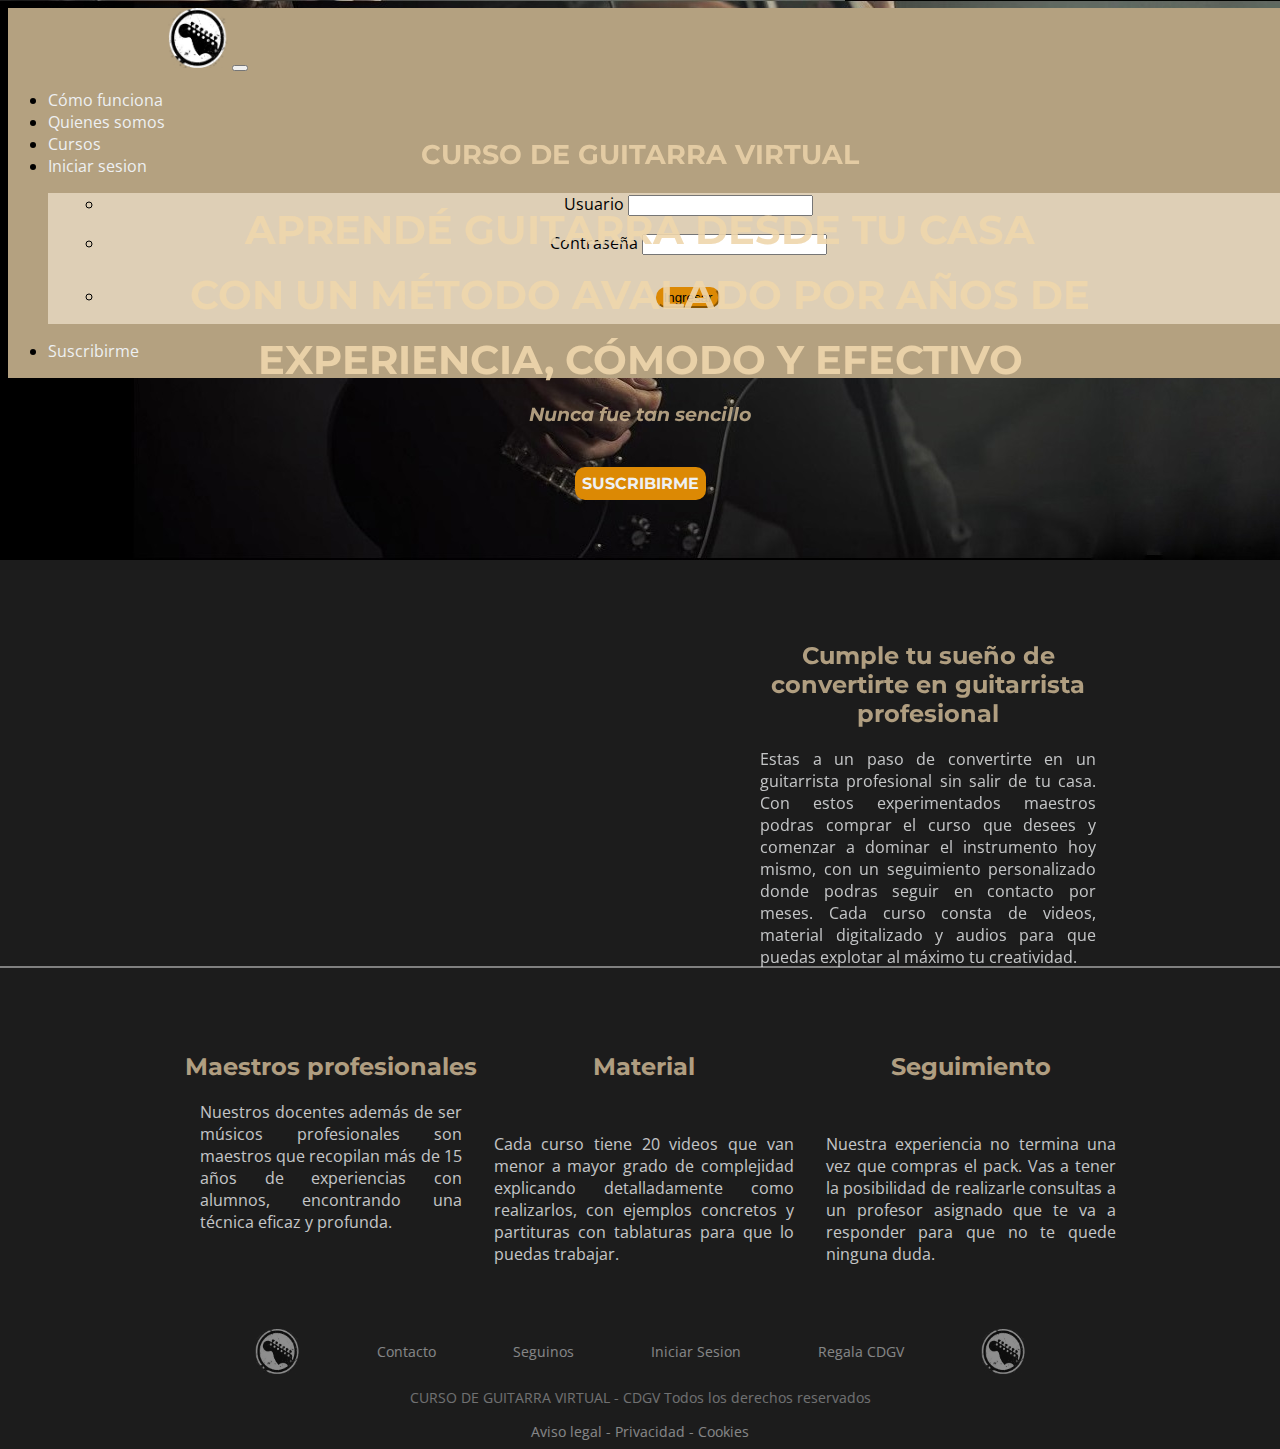
<file: index.html>
<!DOCTYPE html>
<html lang="en">
<head>
    <meta charset="UTF-8">
    <meta name="viewport" content="width=device-width, initial-scale=1.0">
    <meta name="description" content="Cursos de guitarra virtual. Transformate en un guitarrista profesional sin moverte de tu casa por un método avalado por profesores con años de experiencia.">
    <meta name="keywords" content="guitarra, aprende, virtual, musica, cursos, tutoriales, profesor">
    <title>Curso de guitarra virtual</title>
    <link rel="preconnect" href="https://fonts.googleapis.com">
    <link rel="preconnect" href="https://fonts.gstatic.com" crossorigin>
    <link href="https://fonts.googleapis.com/css2?family=Open+Sans:wght@500;600&display=swap" rel="stylesheet">
    <link rel="preconnect" href="https://fonts.googleapis.com">
    <link rel="preconnect" href="https://fonts.gstatic.com" crossorigin>
    <link href="https://fonts.googleapis.com/css2?family=Inter:wght@900&family=Montserrat:wght@900&family=Open+Sans:wght@500;600&display=swap" rel="stylesheet">
    
    <!-- BOOTSTRAP -->
    <link href="https://cdn.jsdelivr.net/npm/bootstrap@5.3.1/dist/css/bootstrap.min.css" rel="stylesheet" integrity="sha384-4bw+/aepP/YC94hEpVNVgiZdgIC5+VKNBQNGCHeKRQN+PtmoHDEXuppvnDJzQIu9" crossorigin="anonymous">

    <!-- CSS -->
    <link rel="stylesheet" href="./css/styles.css">
    <link rel="icon" href="./img/logoico.ico">
</head>
<body class="bodyMain">
    <header>
        <nav class="navbar navbar-expand-lg nav z-3">
            <div class="container-fluid div_nav">
              <a class="navbar-brand" href="./index.html"><img class="logo" src="./img/logo al reves.png" alt="Logo Cursos de guitarra virtual"></a>
              <button class="navbar-toggler" type="button" data-bs-toggle="collapse" data-bs-target="#navbarSupportedContent" aria-controls="navbarSupportedContent" aria-expanded="false" aria-label="Toggle navigation">
                <span class="navbar-toggler-icon"></span>
              </button>
              <div class="collapse navbar-collapse" id="navbarSupportedContent">
                <ul class="navbar-nav me-auto mb-2 mb-lg-0">
                  <li class="nav-item">
                    <a class="nav-link active" aria-current="page" href="./pages/comoFunciona.html">Cómo funciona</a>
                  </li>
                  <li class="nav-item">
                    <a class="nav-link" href="./pages/quienesSomos.html">Quienes somos</a>
                  </li>
                  <li class="nav-item">
                    <a class="nav-link nav_cursos" href="./pages/cursos.html">Cursos</a>
                  </li>
                  <li class="nav-item dropdown">
                    <a class="nav-link dropdown-toggle nav_iniciarsesion" href="#" role="button" data-bs-toggle="dropdown" aria-expanded="false">
                      Iniciar sesion
                    </a>
                    <ul class="dropdown-menu nav_ul_dropdown-menu">
                      <li><form>
                        <label for="user" class="label_nav">Usuario</label>
                        <input type="user">
                      </form>
                        </li>
                      <li><form>
                        <label for="password" class="label_nav">Contraseña</label>
                        <input type="password">
                      </form></li>
                      <li><button type="submit" class="btn btn-primary suscribirme2">Ingresar</button></li>
                    </ul>
                  </li>
                  <li class="nav-item">
                    <a class="nav-link active" aria-current="page" href="./pages/suscribirme.html">Suscribirme</a>
                  </li>
                </ul>
              </div>
            </div>
          </nav>
        
    </header>
    <main class="main">
      <div class="container-fluid">
        <div class="container-lg centro">
            <h1 class="h1">CURSO DE GUITARRA VIRTUAL</h1>
            <h2 class="textoMedio">APRENDÉ GUITARRA DESDE TU CASA </h2>
            <h2 class="textoMedio">CON UN MÉTODO AVALADO POR AÑOS DE</h2>
            <h2 class="textoMedio">EXPERIENCIA, CÓMODO Y EFECTIVO</h2>
            <h3 class="subtitulo">Nunca fue tan sencillo</h3>
                <div class="suscribirme2">
                    <a class="suscribirmeLink" href="./pages/suscribirme.html">SUSCRIBIRME</a>
                </div>
        </div>
        <div class="seccion2 row">
            <div class="video1 col-lg-6 col-md-12">
                <iframe width="560" height="315" src="https://www.youtube.com/embed/sQpUv3cFD3I" title="YouTube video player" frameborder="0" allow="accelerometer; autoplay; clipboard-write; encrypted-media; gyroscope; picture-in-picture; web-share" allowfullscreen></iframe>
            </div>
            <div class="col-lg-5 col-md-12">
                <h2 class="titulo">Cumple tu sueño de convertirte en guitarrista profesional</h2>
                <p>Estas a un paso de convertirte en un guitarrista profesional sin salir de tu casa. Con estos experimentados maestros podras comprar el curso que desees y comenzar a dominar el instrumento hoy mismo, con un seguimiento personalizado donde podras seguir en contacto por meses. Cada curso consta de videos, material digitalizado y audios para que puedas explotar al máximo tu creatividad.</p>
            </div>
        </div>
        <div class="textos row">
            <div class=" col-lg-4 col-md-12">
                <h2 class="titulo">Maestros profesionales</h2>
                <p>Nuestros docentes además de ser músicos profesionales son maestros que recopilan más de 15 años de experiencias con alumnos, encontrando una técnica eficaz y profunda.</p>
            </div>
            <div class=" col-lg-4 col-md-12">
                <h2 class="titulo">Material</h2>
                <p class="textos_material_seguimiento">Cada curso tiene 20 videos que van menor a mayor grado de complejidad explicando detalladamente como realizarlos, con ejemplos concretos y partituras con tablaturas para que lo puedas trabajar.</p>
            </div>
            <div class=" col-lg-4 col-md-12">
                <h2 class="titulo">Seguimiento</h2>
                <p class="textos_material_seguimiento">Nuestra experiencia no termina una vez que compras el pack. Vas a tener la posibilidad de realizarle consultas a un profesor asignado que te va a responder para que no te quede ninguna duda.</p>
            </div>
        </div>

       
    </main>
    <footer id="footer">
        <div class="footer1">
            <img src="./img/logo al reves.png" alt="Logo Clases de guitarra" width="45px" height="45px" id="logo"/></a>
            <a href="#">Contacto</a>
            <a href="#">Seguinos</a>
            <a href="#">Iniciar Sesion</a>
            <a href="#">Regala CDGV</a>
            <img src="./img/logo al reves.png" alt="Logo Clases de guitarra" width="45px" height="45px" id="logo" /></a>
        </div>
        <p class="CDGV">CURSO DE GUITARRA VIRTUAL  - CDGV Todos los derechos reservados</p>
        <div>
            <a href="#">Aviso legal - </a>
            <a href="#">Privacidad - </a>
            <a href="#">Cookies</a>
        </div>

    </footer>
  </div>
    <script src="https://cdn.jsdelivr.net/npm/bootstrap@5.3.1/dist/js/bootstrap.bundle.min.js" integrity="sha384-HwwvtgBNo3bZJJLYd8oVXjrBZt8cqVSpeBNS5n7C8IVInixGAoxmnlMuBnhbgrkm" crossorigin="anonymous"></script>
</body>
</html>
</file>
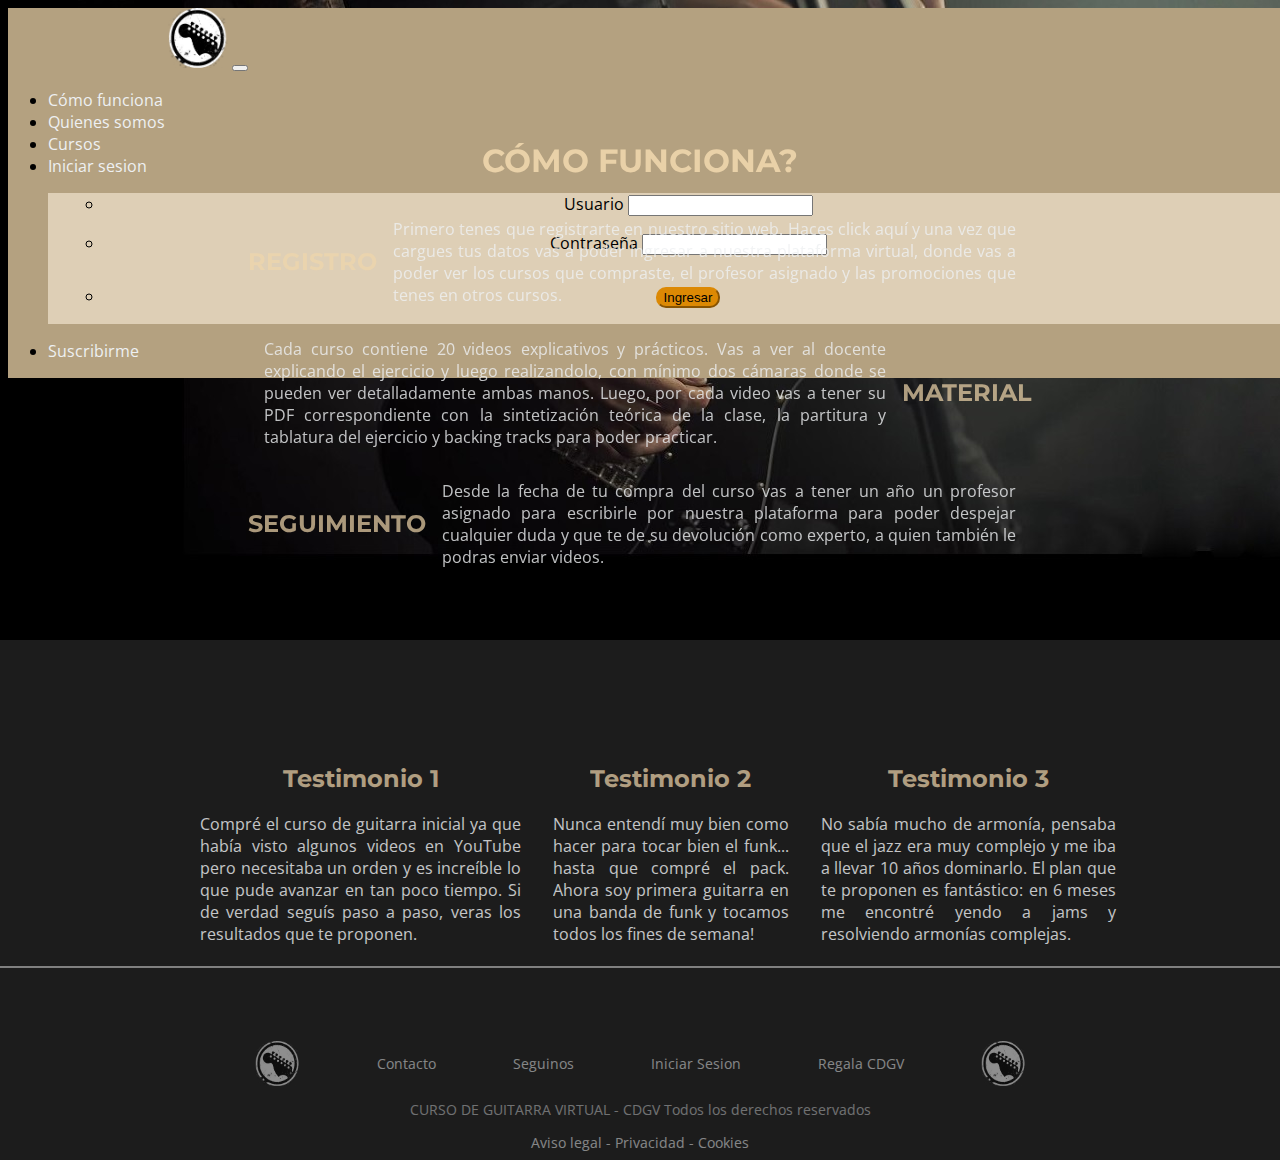
<file: pages/comoFunciona.html>
<!DOCTYPE html>
<html lang="en">
<head>
    <meta charset="UTF-8">
    <meta name="viewport" content="width=device-width, initial-scale=1.0">
    <meta name="description" content="Nuestros cursos de guitarra virtual son muy sencillos: primero te registras, luego obtiene todo el material que consta de videos, audios y PDFs y luego disfruta de un seguimiento personalizado.">
    <meta name="keywords" content="guitarra, aprende, virtual, musica, cursos, tutoriales, profesor, registro, material, seguimiento, testimonios">
    <title>Como funciona - CDGV</title>
    <link rel="preconnect" href="https://fonts.googleapis.com">
    <link rel="preconnect" href="https://fonts.gstatic.com" crossorigin>
    <link href="https://fonts.googleapis.com/css2?family=Open+Sans:wght@500;600&display=swap" rel="stylesheet">
    <link rel="preconnect" href="https://fonts.googleapis.com">
    <link rel="preconnect" href="https://fonts.gstatic.com" crossorigin>
    <link href="https://fonts.googleapis.com/css2?family=Inter:wght@900&family=Montserrat:wght@900&family=Open+Sans:wght@500;600&display=swap" rel="stylesheet">
    
    <!-- AOS -->
    <link href="https://unpkg.com/aos@2.3.1/dist/aos.css" rel="stylesheet">
    <!-- BOOTSTRAP -->
    <link href="https://cdn.jsdelivr.net/npm/bootstrap@5.3.1/dist/css/bootstrap.min.css" rel="stylesheet" integrity="sha384-4bw+/aepP/YC94hEpVNVgiZdgIC5+VKNBQNGCHeKRQN+PtmoHDEXuppvnDJzQIu9" crossorigin="anonymous">
    <!-- CSS -->
    <link rel="stylesheet" href="../css/styles.css">
    <link rel="icon" href="../img/logoico.ico">
</head>
<body class="bodyComoFunciona">
    <header>
        <nav class="navbar navbar-expand-lg nav nav z-3">
            <div class="container-fluid div_nav">
              <a class="navbar-brand" href="../index.html"><img class="logo" src="../img/logo al reves.png" alt="Logo Cursos de guitarra virtual"></a>
              <button class="navbar-toggler" type="button" data-bs-toggle="collapse" data-bs-target="#navbarSupportedContent" aria-controls="navbarSupportedContent" aria-expanded="false" aria-label="Toggle navigation">
                <span class="navbar-toggler-icon"></span>
              </button>
              <div class="collapse navbar-collapse" id="navbarSupportedContent">
                <ul class="navbar-nav me-auto mb-2 mb-lg-0">
                  <li class="nav-item">
                    <a class="nav-link active" aria-current="page" href="./comoFunciona.html">Cómo funciona</a>
                  </li>
                  <li class="nav-item">
                    <a class="nav-link" href="./quienesSomos.html">Quienes somos</a>
                  </li>
                  <li class="nav-item">
                    <a class="nav-link nav_cursos" href="./cursos.html">Cursos</a>
                  </li>
                  <li class="nav-item dropdown">
                    <a class="nav-link dropdown-toggle nav_iniciarsesion" href="#" role="button" data-bs-toggle="dropdown" aria-expanded="false">
                      Iniciar sesion
                    </a>
                    <ul class="dropdown-menu nav_ul_dropdown-menu">
                      <li><form>
                        <label for="user" class="label_nav">Usuario</label>
                        <input type="user">
                      </form>
                        </li>
                      <li><form>
                        <label for="password" class="label_nav">Contraseña</label>
                        <input type="password">
                      </form></li>
                      <li><button type="submit" class="btn btn-primary suscribirme2">Ingresar</button></li>
                    </ul>
                  </li>
                  <li class="nav-item">
                    <a class="nav-link active" aria-current="page" href="./suscribirme.html">Suscribirme</a>
                  </li>
                </ul>
              </div>
            </div>
          </nav>
        
    </header>
    <main class="mainPages">

        <h1 class="tituloHtml">CÓMO FUNCIONA?</h1>

        <div class="registro row">
            <div data-aos="fade-right" 
            data-aos-duration="1000"
            class="titulosComoFunciona col-lg-3 col-md-12">
                <h2 class="titulo">REGISTRO</h2>
            </div>
            <div class="col-lg-9 col-md-12">
                <p>Primero tenes que registrarte en nuestro sitio web. Haces <a href="./suscribirme.html"></a>click aquí</a> y una vez que cargues tus datos vas a poder ingresar a nuestra plataforma virtual, donde vas a poder ver los cursos que compraste, el profesor asignado y las promociones que tenes en otros cursos.</p>
            </div>
        </div>

        <div class="material row material_desktop">
            <div class="col-lg-9 col-md-12">
                <p>Cada curso contiene 20 videos explicativos y prácticos. Vas a ver al docente explicando el ejercicio y luego realizandolo, con mínimo dos cámaras donde se pueden ver detalladamente ambas manos. Luego, por cada video vas a tener su PDF correspondiente con la sintetización teórica de la clase, la partitura y tablatura del ejercicio y backing tracks para poder practicar.</p>
            </div>
            <div data-aos="fade-left" 
            data-aos-delay="500"
            data-aos-duration="1000"
            class="titulosComoFunciona col-lg-3 col-md-12">
                <h2 class="titulo">MATERIAL</h2>
            </div>
        </div>

        <div class="material row material_mobile">
            <div class="titulosComoFunciona col-lg-3 col-md-12">
                <h2 class="titulo">MATERIAL</h2>
            </div>
            <div class="col-lg-9 col-md-12">
                <p>Cada curso contiene 20 videos explicativos y prácticos. Vas a ver al docente explicando el ejercicio y luego realizandolo, con mínimo dos cámaras donde se pueden ver detalladamente ambas manos. Luego, por cada video vas a tener su PDF correspondiente con la sintetización teórica de la clase, la partitura y tablatura del ejercicio y backing tracks para poder practicar.</p>
            </div>
        </div>

        <div class="seguimiento row">
            <div data-aos="fade-right" 
            data-aos-delay="1000"
            data-aos-duration="1000"
            class="titulosComoFunciona col-lg-3 col-md-12">
                <h2 class="titulo">SEGUIMIENTO</h2>
            </div>
            <div class="col-lg-9 col-md-12">
                <p>Desde la fecha de tu compra del curso vas a tener un año un profesor asignado para escribirle por nuestra plataforma para poder despejar cualquier duda y que te de su devolución como experto, a quien también le podras enviar videos.</p>
            </div>
        </div>
        

        <div class="textos testimonios row">
            <div class="textosInternos col-lg-4 col-md-12">
                <h2 class="titulo">Testimonio 1</h2>
                <p>Compré el curso de guitarra inicial ya que había visto algunos videos en YouTube pero necesitaba un orden y es increíble lo que pude avanzar en tan poco tiempo. Si de verdad seguís paso a paso, veras los resultados que te proponen.</p>
            </div>
            <div class="textosInternos col-lg-4 col-md-12">
                <h2 class="titulo">Testimonio 2</h2>
                <p>Nunca entendí muy bien como hacer para tocar bien el funk... hasta que compré el pack. Ahora soy primera guitarra en una banda de funk y tocamos todos los fines de semana!</p>
            </div>
            <div class="textosInternos col-lg-4 col-md-12">
                <h2 class="titulo">Testimonio 3</h2>
                <p>No sabía mucho de armonía, pensaba que el jazz era muy complejo y me iba a llevar 10 años dominarlo. El plan que te proponen es fantástico: en 6 meses me encontré yendo a jams y resolviendo armonías complejas.</p>
            </div>
        </div>

    </main>
    <footer id="footer">
        <div class="footer1">
            <img src="../img/logo al reves.png" alt="Logo Clases de guitarra" width="45px" height="45px" id="logo"/></a>
            <a href="#">Contacto</a>
            <a href="#">Seguinos</a>
            <a href="#">Iniciar Sesion</a>
            <a href="#">Regala CDGV</a>
            <img src="../img/logo al reves.png" alt="Logo Clases de guitarra" width="45px" height="45px" id="logo" /></a>
        </div>
        <p class="CDGV">CURSO DE GUITARRA VIRTUAL  - CDGV Todos los derechos reservados</p>
        <div class="footerFinal">
            <a href="#">Aviso legal - </a>
            <a href="#">Privacidad - </a>
            <a href="#">Cookies</a>
        </div>

    </footer>
    <script src="https://cdn.jsdelivr.net/npm/bootstrap@5.3.1/dist/js/bootstrap.bundle.min.js" integrity="sha384-HwwvtgBNo3bZJJLYd8oVXjrBZt8cqVSpeBNS5n7C8IVInixGAoxmnlMuBnhbgrkm" crossorigin="anonymous"></script>
    <!-- AOS -->
    <script src="https://unpkg.com/aos@2.3.1/dist/aos.js"></script>
    <script>
      AOS.init();
    </script>

  </body>
</html>
</file>
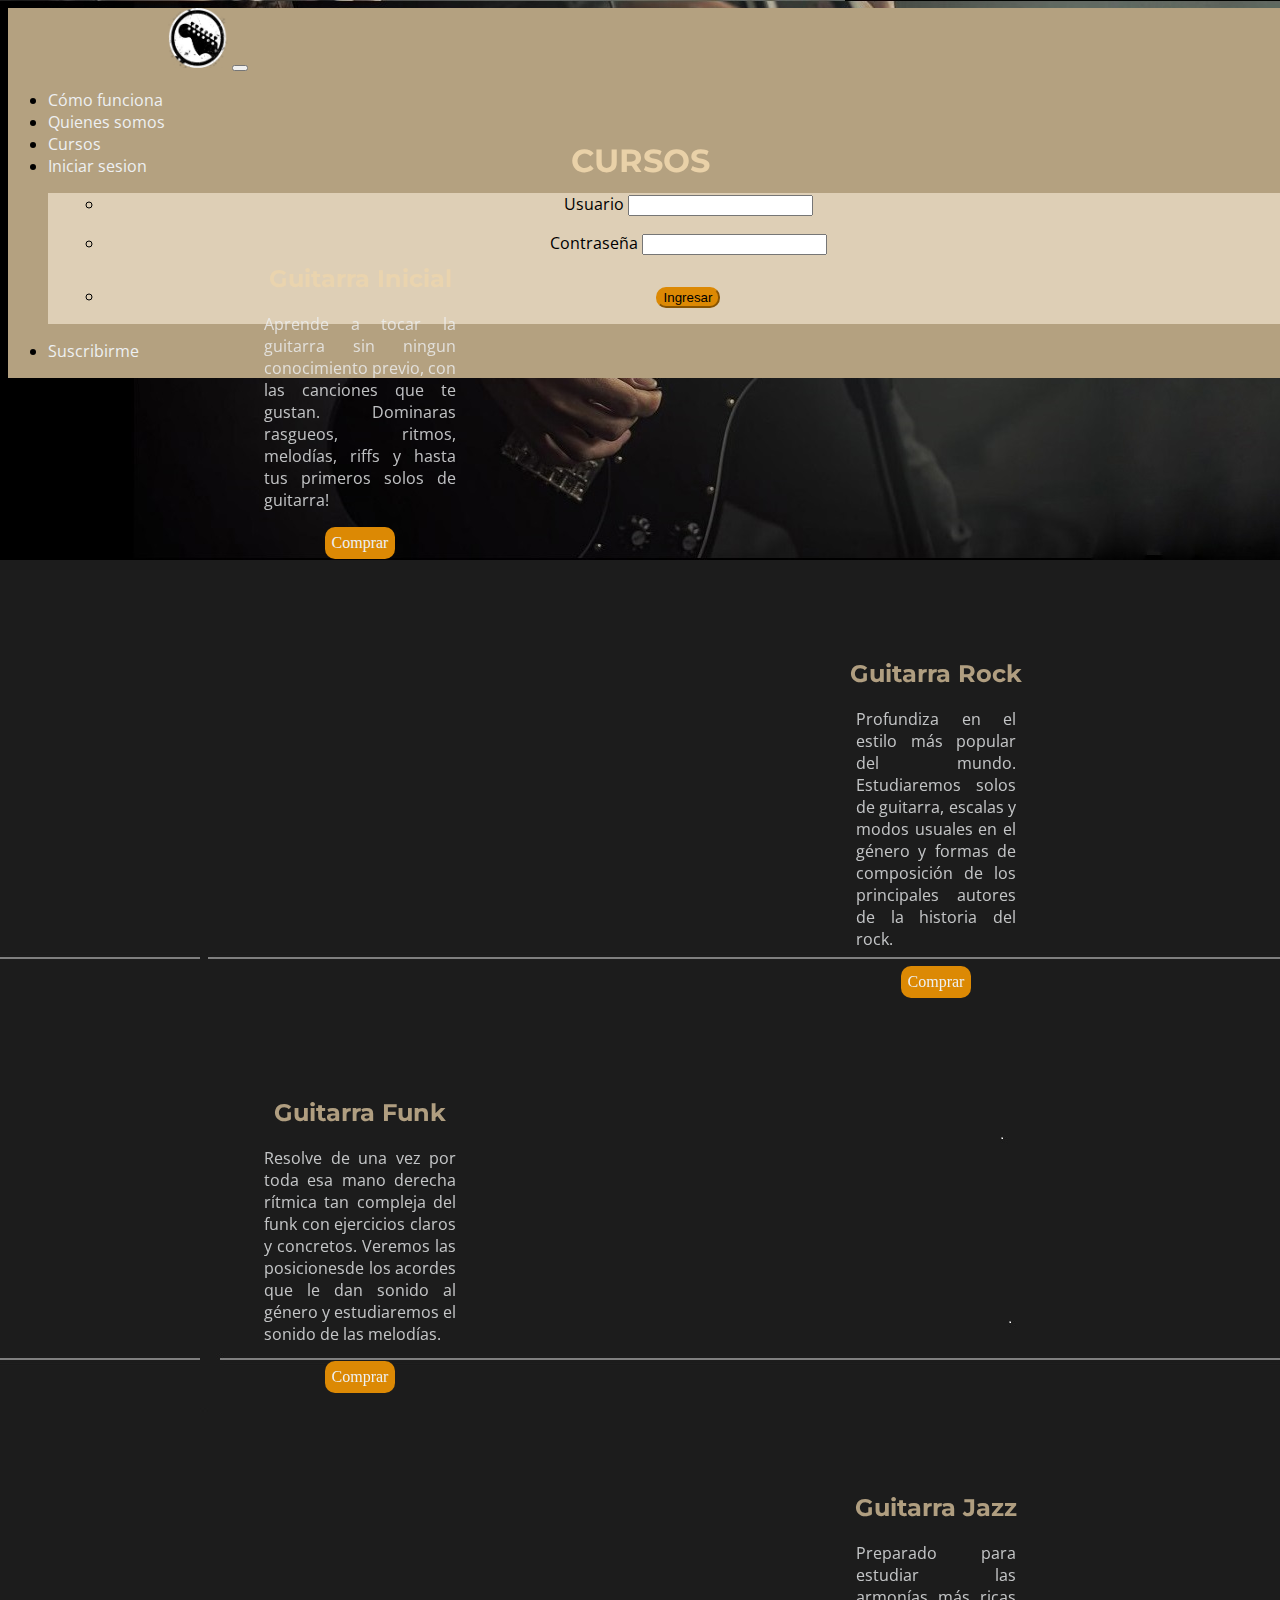
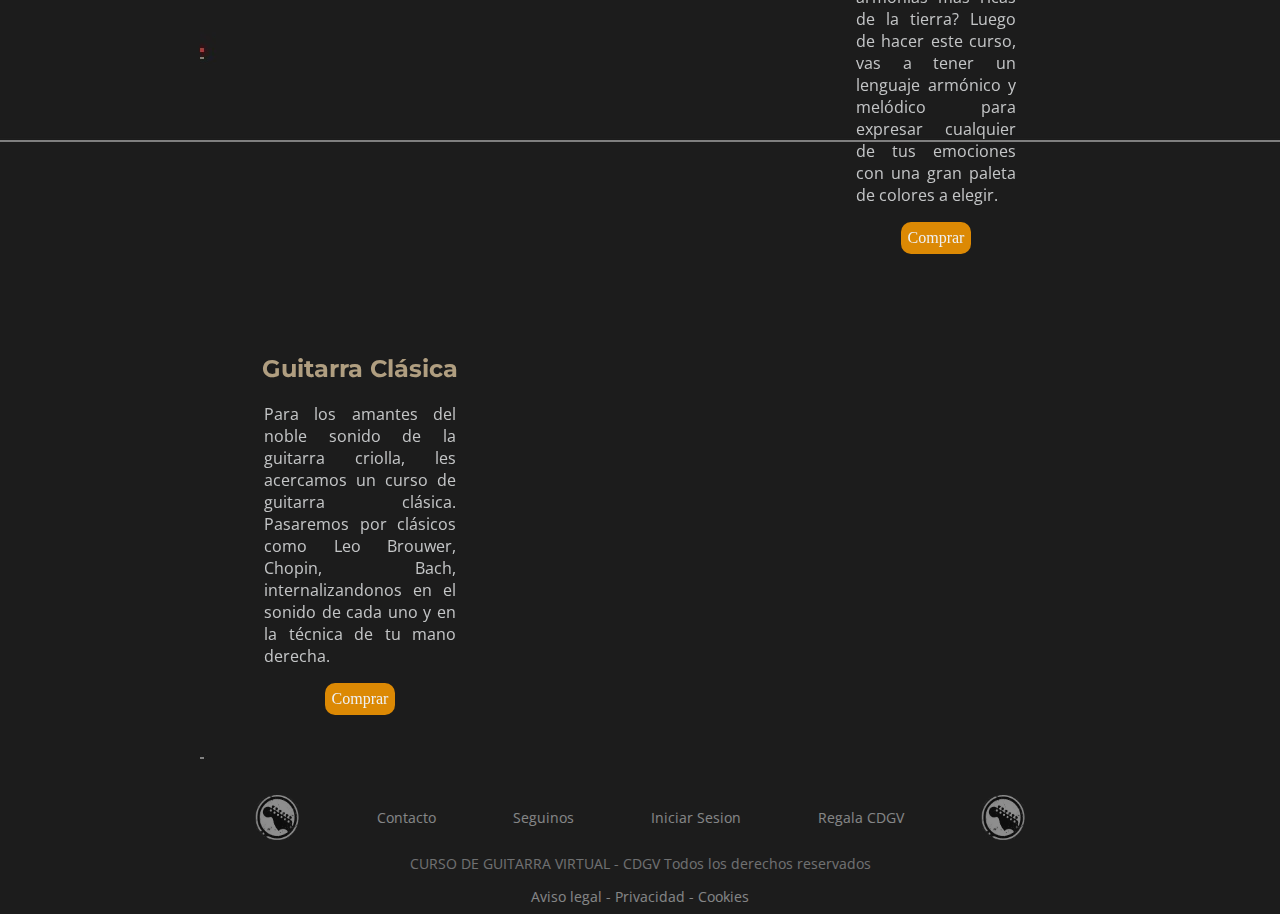
<file: pages/cursos.html>
<!DOCTYPE html>
<html lang="en">
<head>
    <meta charset="UTF-8">
    <meta name="viewport" content="width=device-width, initial-scale=1.0">
    <meta name="description" content="En cursos de guitarra virtual encontras cursos sobre rock, funk, jazz, clásico y el inicial.">
    <meta name="keywords" content="guitarra, aprende, virtual, musica, cursos, tutoriales, profesor, rock, funk, jazz, clasico, inicial">
    <title>CDGV - Cursos</title>
    <link rel="preconnect" href="https://fonts.googleapis.com">
    <link rel="preconnect" href="https://fonts.gstatic.com" crossorigin>
    <link href="https://fonts.googleapis.com/css2?family=Open+Sans:wght@500;600&display=swap" rel="stylesheet">
    <link rel="preconnect" href="https://fonts.googleapis.com">
    <link rel="preconnect" href="https://fonts.gstatic.com" crossorigin>
    <link href="https://fonts.googleapis.com/css2?family=Inter:wght@900&family=Montserrat:wght@900&family=Open+Sans:wght@500;600&display=swap" rel="stylesheet">
    
    <!-- BOOTSTRAP -->
    <link href="https://cdn.jsdelivr.net/npm/bootstrap@5.3.1/dist/css/bootstrap.min.css" rel="stylesheet" integrity="sha384-4bw+/aepP/YC94hEpVNVgiZdgIC5+VKNBQNGCHeKRQN+PtmoHDEXuppvnDJzQIu9" crossorigin="anonymous">
    <!-- CSS -->
    <link rel="stylesheet" href="../css/styles.css">
    <link rel="icon" href="../img/logoico.ico">
</head>
<body class="bodyCursos">
    <header>
        <nav class="navbar navbar-expand-lg nav nav z-3">
            <div class="container-fluid div_nav">
              <a class="navbar-brand" href="../index.html"><img class="logo" src="../img/logo al reves.png" alt="Logo Cursos de guitarra virtual"></a>
              <button class="navbar-toggler" type="button" data-bs-toggle="collapse" data-bs-target="#navbarSupportedContent" aria-controls="navbarSupportedContent" aria-expanded="false" aria-label="Toggle navigation">
                <span class="navbar-toggler-icon"></span>
              </button>
              <div class="collapse navbar-collapse" id="navbarSupportedContent">
                <ul class="navbar-nav me-auto mb-2 mb-lg-0">
                  <li class="nav-item">
                    <a class="nav-link active" aria-current="page" href="./comoFunciona.html">Cómo funciona</a>
                  </li>
                  <li class="nav-item">
                    <a class="nav-link" href="./quienesSomos.html">Quienes somos</a>
                  </li>
                  <li class="nav-item">
                    <a class="nav-link nav_cursos" href="./cursos.html">Cursos</a>
                  </li>
                  <li class="nav-item dropdown">
                    <a class="nav-link dropdown-toggle nav_iniciarsesion" href="#" role="button" data-bs-toggle="dropdown" aria-expanded="false">
                      Iniciar sesion
                    </a>
                    <ul class="dropdown-menu nav_ul_dropdown-menu">
                      <li><form>
                        <label for="user" class="label_nav">Usuario</label>
                        <input type="user">
                      </form>
                        </li>
                      <li><form>
                        <label for="password" class="label_nav">Contraseña</label>
                        <input type="password">
                      </form></li>
                      <li><button type="submit" class="btn btn-primary suscribirme2">Ingresar</button></li>
                    </ul>
                  </li>
                  <li class="nav-item">
                    <a class="nav-link active" aria-current="page" href="./suscribirme.html">Suscribirme</a>
                  </li>
                </ul>
              </div>
            </div>
          </nav>
        
    </header>
    <main class="mainPages">
        <h1 class="tituloHtml">CURSOS</h1>

        <div class="cursos row">
            <div class="col-lg-5 col-md-12">
                <h2 class="titulo">Guitarra Inicial</h2>
                <p>Aprende a tocar la guitarra sin ningun conocimiento previo, con las canciones que te gustan. Dominaras rasgueos, ritmos, melodías, riffs y hasta tus primeros solos de guitarra!</p>
                <div class="comprarCursos">
                  <a class="comprarLink" href="../pages/suscribirme.html">Comprar</a>
                </div>
            </div>
            <div class="col-lg-7 col-md-12">
                <iframe width="560" height="315" src="https://www.youtube.com/embed/sQpUv3cFD3I" title="YouTube video player" frameborder="0" allow="accelerometer; autoplay; clipboard-write; encrypted-media; gyroscope; picture-in-picture; web-share" allowfullscreen></iframe>
            </div>
        </div>

        <div class="cursos cursos_desktop row">
            <div class="col-lg-7 col-md-12">
              <iframe width="560" height="315" src="https://www.youtube.com/embed/1NNWvZzQ8y8?si=6TtPn81j7noL3nOO" title="YouTube video player" frameborder="0" allow="accelerometer; autoplay; clipboard-write; encrypted-media; gyroscope; picture-in-picture; web-share" allowfullscreen></iframe>
            </div>
            <div class="col-lg-5 col-md-12">
                <h2 class="titulo">Guitarra Rock</h2>
                <p>Profundiza en el estilo más popular del mundo. Estudiaremos solos de guitarra, escalas y modos usuales en el género y formas de composición de los principales autores de la historia del rock.</p>    
                <div class="comprarCursos">
                  <a class="comprarLink" href="../pages/suscribirme.html">Comprar</a>
                </div>
              </div> 
        </div>

        <div class="cursos cursos_mobile row">
          <div class="col-lg-5 col-md-12">
            <h2 class="titulo">Guitarra Rock</h2>
            <p>Profundiza en el estilo más popular del mundo. Estudiaremos solos de guitarra, escalas y modos usuales en el género y formas de composición de los principales autores de la historia del rock.</p>    
            <div class="comprarCursos">
              <a class="comprarLink" href="../pages/suscribirme.html">Comprar</a>
            </div>
          </div> 
          <div class="col-lg-7 col-md-12">
            <iframe width="560" height="315" src="https://www.youtube.com/embed/1NNWvZzQ8y8?si=6TtPn81j7noL3nOO" title="YouTube video player" frameborder="0" allow="accelerometer; autoplay; clipboard-write; encrypted-media; gyroscope; picture-in-picture; web-share" allowfullscreen></iframe>
          </div>
      </div>

        <div class="cursos row">
            <div class="col-lg-5 col-md-12">
                <h2 class="titulo">Guitarra Funk</h2>
            <p>Resolve de una vez por toda esa mano derecha rítmica tan compleja del funk con ejercicios claros y concretos. Veremos las posicionesde los acordes que le dan sonido al género y estudiaremos el sonido de las melodías.</p>
            <div class="comprarCursos">
              <a class="comprarLink" href="../pages/suscribirme.html">Comprar</a>
            </div>
          </div>
            <div class="col-lg-7 col-md-12">
              <iframe width="560" height="315" src="https://www.youtube.com/embed/EKTxz-yMcv8?si=4lemBUG3E-5JRJg2" title="YouTube video player" frameborder="0" allow="accelerometer; autoplay; clipboard-write; encrypted-media; gyroscope; picture-in-picture; web-share" allowfullscreen></iframe>
            </div>
        </div>

        <div class="cursos cursos_mobile row">
          <div class="col-lg-5 col-md-12">
            <h2 class="titulo">Guitarra Jazz</h2>
            <p>Preparado para estudiar las armonías más ricas de la tierra? Luego de hacer este curso, vas a tener un lenguaje armónico y melódico para expresar cualquier de tus emociones con una gran paleta de colores a elegir.</p>
            <div class="comprarCursos">
              <a class="comprarLink" href="../pages/suscribirme.html">Comprar</a>
            </div>
          </div>
            <div class="col-lg-7 col-md-12">
              <iframe width="560" height="315" src="https://www.youtube.com/embed/oLXcezaQqlA?si=SAUnweQChwciiYV6" title="YouTube video player" frameborder="0" allow="accelerometer; autoplay; clipboard-write; encrypted-media; gyroscope; picture-in-picture; web-share" allowfullscreen></iframe>
            </div>
        </div>

        <div class="cursos cursos_desktop row">
          <div class="col-lg-7 col-md-12">
            <iframe width="560" height="315" src="https://www.youtube.com/embed/oLXcezaQqlA?si=SAUnweQChwciiYV6" title="YouTube video player" frameborder="0" allow="accelerometer; autoplay; clipboard-write; encrypted-media; gyroscope; picture-in-picture; web-share" allowfullscreen></iframe>
          </div>
          <div class="col-lg-5 col-md-12">
              <h2 class="titulo">Guitarra Jazz</h2>
          <p>Preparado para estudiar las armonías más ricas de la tierra? Luego de hacer este curso, vas a tener un lenguaje armónico y melódico para expresar cualquier de tus emociones con una gran paleta de colores a elegir.</p>
          <div class="comprarCursos">
            <a class="comprarLink" href="../pages/suscribirme.html">Comprar</a>
          </div>  
        </div>
      </div>

        <div class="cursos row">
            <div class="col-lg-5 col-md-12">
                <h2 class="titulo">Guitarra Clásica</h2>
            <p>Para los amantes del noble sonido de la guitarra criolla, les acercamos un curso de guitarra clásica. Pasaremos por clásicos como Leo Brouwer, Chopin, Bach, internalizandonos en el sonido de cada uno y en la técnica de tu mano derecha.</p>
            <div class="comprarCursos">
              <a class="comprarLink" href="../pages/suscribirme.html">Comprar</a>
            </div>
          </div>
            <div class="col-lg-7 col-md-12">
              <iframe width="560" height="315" src="https://www.youtube.com/embed/Xktl9f_egR8?si=ea_g0VPCdJt5CjLl" title="YouTube video player" frameborder="0" allow="accelerometer; autoplay; clipboard-write; encrypted-media; gyroscope; picture-in-picture; web-share" allowfullscreen></iframe>
            </div>
        </div>
   
    </main>
    <footer id="footer">
        <div class="footer1">
            <img src="../img/logo al reves.png" alt="Logo Clases de guitarra" width="45px" height="45px" id="logo"/></a>
            <a href="#">Contacto</a>
            <a href="#">Seguinos</a>
            <a href="#">Iniciar Sesion</a>
            <a href="#">Regala CDGV</a>
            <img src="../img/logo al reves.png" alt="Logo Clases de guitarra" width="45px" height="45px" id="logo" /></a>
        </div>
        <p class="CDGV">CURSO DE GUITARRA VIRTUAL  - CDGV Todos los derechos reservados</p>
        <div class="footerFinal">
            <a href="#">Aviso legal - </a>
            <a href="#">Privacidad - </a>
            <a href="#">Cookies</a>
        </div>

    </footer>

    <script src="https://cdn.jsdelivr.net/npm/bootstrap@5.3.1/dist/js/bootstrap.bundle.min.js" integrity="sha384-HwwvtgBNo3bZJJLYd8oVXjrBZt8cqVSpeBNS5n7C8IVInixGAoxmnlMuBnhbgrkm" crossorigin="anonymous"></script>
</body>
</html>
</file>
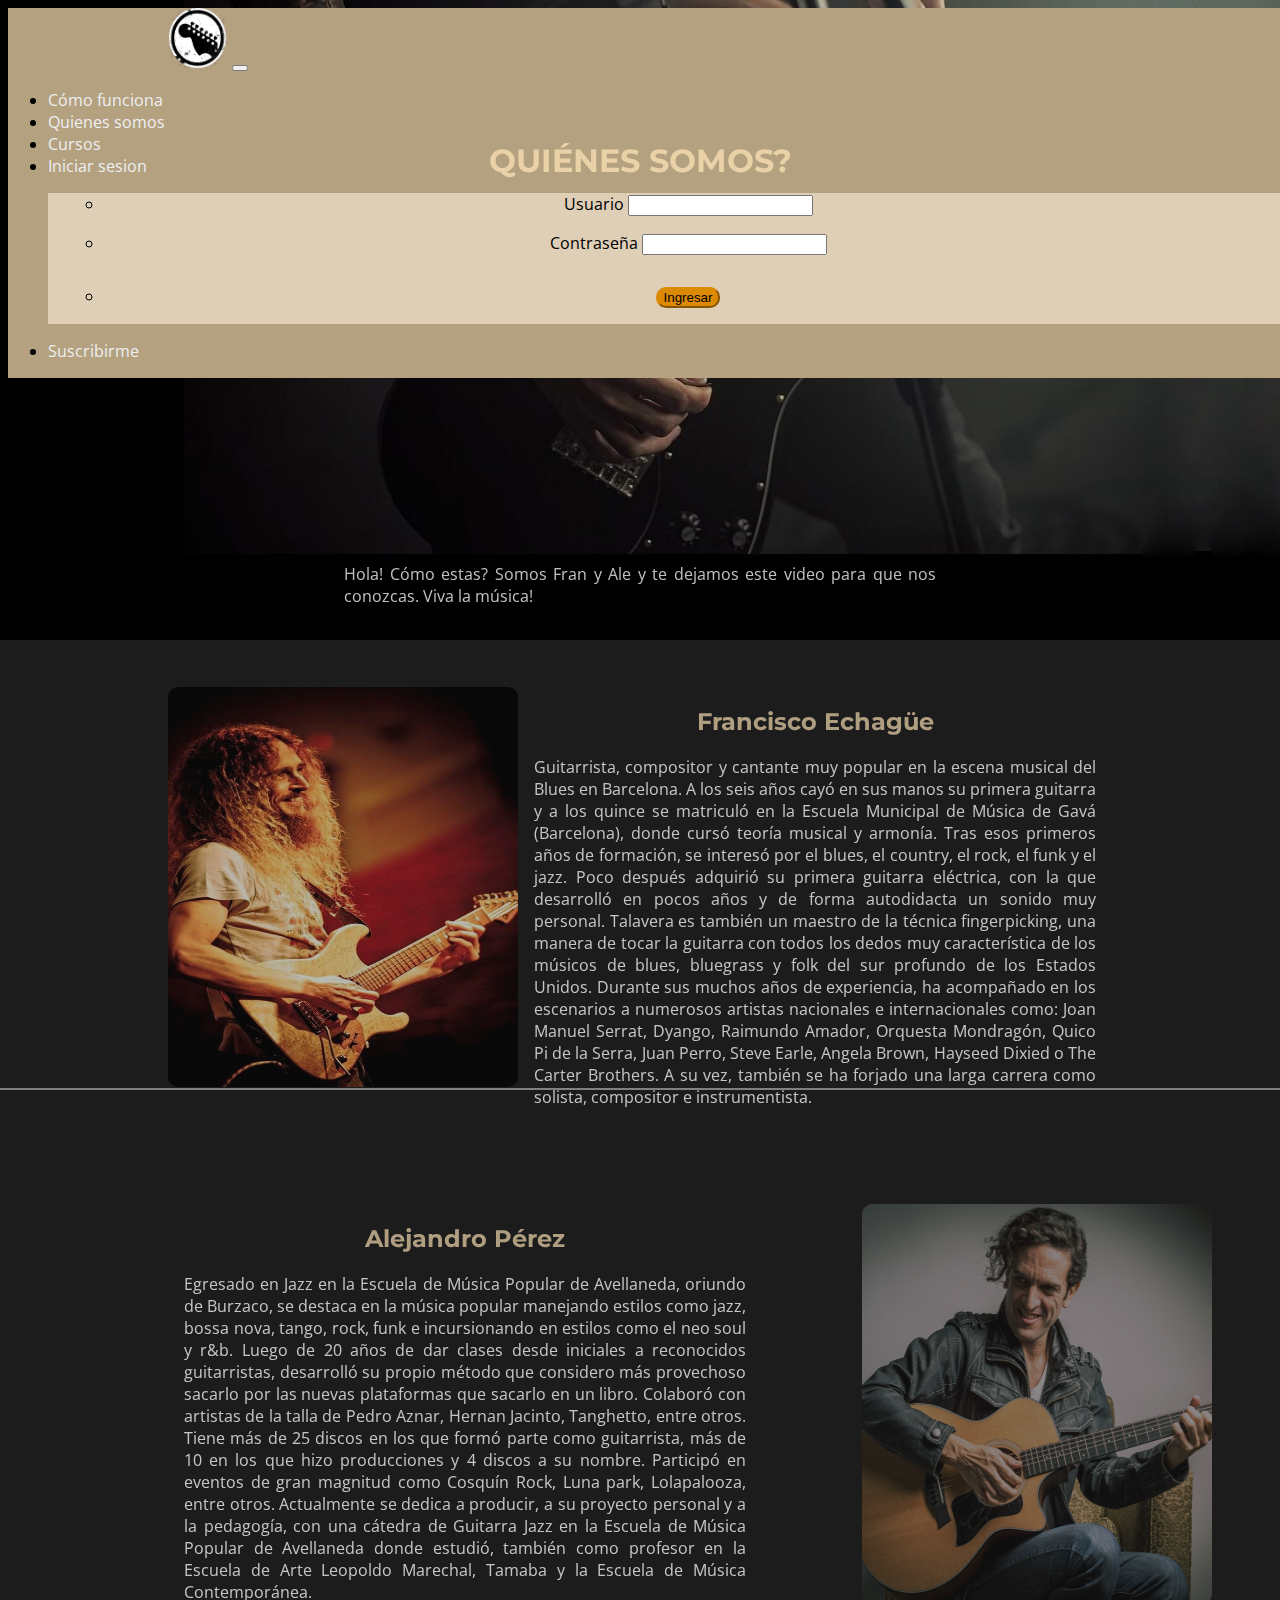
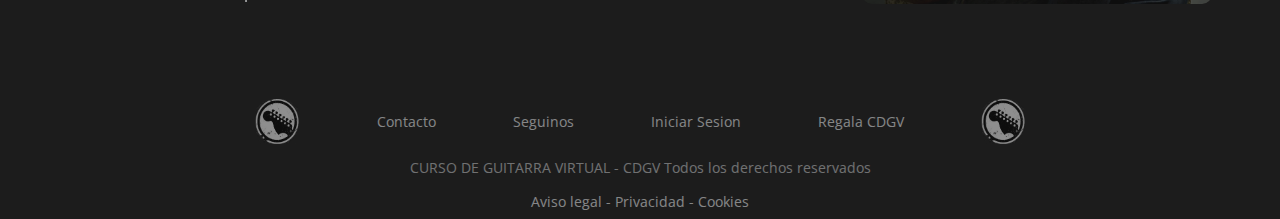
<file: pages/quienesSomos.html>
<!DOCTYPE html>
<html lang="en">
<head>
    <meta charset="UTF-8">
    <meta name="viewport" content="width=device-width, initial-scale=1.0">
    <meta name="description" content="Cursos de guitarra virtual esta compuesto por dos músicos y profesores profesionales: Alejandro Pérez y Francisco Echague.">
    <meta name="keywords" content="guitarra, aprende, virtual, musica, cursos, tutoriales, profesor, alejandro perez, francisco echague, musico, musicos">
    <title>Quienes somos - CDGV</title>
    <link rel="preconnect" href="https://fonts.googleapis.com">
    <link rel="preconnect" href="https://fonts.gstatic.com" crossorigin>
    <link href="https://fonts.googleapis.com/css2?family=Open+Sans:wght@500;600&display=swap" rel="stylesheet">
    <link rel="preconnect" href="https://fonts.googleapis.com">
    <link rel="preconnect" href="https://fonts.gstatic.com" crossorigin>
    <link href="https://fonts.googleapis.com/css2?family=Inter:wght@900&family=Montserrat:wght@900&family=Open+Sans:wght@500;600&display=swap" rel="stylesheet">
    
    <!-- AOS -->
    <link href="https://unpkg.com/aos@2.3.1/dist/aos.css" rel="stylesheet">
    <!-- BOOTSTRAP -->
    <link href="https://cdn.jsdelivr.net/npm/bootstrap@5.3.1/dist/css/bootstrap.min.css" rel="stylesheet" integrity="sha384-4bw+/aepP/YC94hEpVNVgiZdgIC5+VKNBQNGCHeKRQN+PtmoHDEXuppvnDJzQIu9" crossorigin="anonymous">
    <!-- CSS -->
    <link rel="stylesheet" href="../css/styles.css">
    <link rel="icon" href="../img/logoico.ico">
</head>
<body class="bodyQuienesSomos">
    <header>
        <nav class="navbar navbar-expand-lg nav nav z-3">
            <div class="container-fluid div_nav">
              <a class="navbar-brand" href="../index.html"><img class="logo" src="../img/logo al reves.png" alt="Logo Cursos de guitarra virtual"></a>
              <button class="navbar-toggler" type="button" data-bs-toggle="collapse" data-bs-target="#navbarSupportedContent" aria-controls="navbarSupportedContent" aria-expanded="false" aria-label="Toggle navigation">
                <span class="navbar-toggler-icon"></span>
              </button>
              <div class="collapse navbar-collapse" id="navbarSupportedContent">
                <ul class="navbar-nav me-auto mb-2 mb-lg-0">
                  <li class="nav-item">
                    <a class="nav-link active" aria-current="page" href="./comoFunciona.html">Cómo funciona</a>
                  </li>
                  <li class="nav-item">
                    <a class="nav-link" href="./quienesSomos.html">Quienes somos</a>
                  </li>
                  <li class="nav-item">
                    <a class="nav-link nav_cursos" href="./cursos.html">Cursos</a>
                  </li>
                  <li class="nav-item dropdown">
                    <a class="nav-link dropdown-toggle nav_iniciarsesion" href="#" role="button" data-bs-toggle="dropdown" aria-expanded="false">
                      Iniciar sesion
                    </a>
                    <ul class="dropdown-menu nav_ul_dropdown-menu">
                      <li><form>
                        <label for="user" class="label_nav">Usuario</label>
                        <input type="user">
                      </form>
                        </li>
                      <li><form>
                        <label for="password" class="label_nav">Contraseña</label>
                        <input type="password">
                      </form></li>
                      <li><button type="submit" class="btn btn-primary suscribirme2">Ingresar</button></li>
                    </ul>
                  </li>
                  <li class="nav-item">
                    <a class="nav-link active" aria-current="page" href="./suscribirme.html">Suscribirme</a>
                  </li>
                </ul>
              </div>
            </div>
          </nav>
        
    </header>

    <main class="mainPages">
        <h1 class="tituloHtml">QUIÉNES SOMOS?</h1>
        <div class="quienesSomos">
                <iframe width="770" height="315" class="videoQuienesSomos" src="https://www.youtube.com/embed/sQpUv3cFD3I" title="YouTube video player" frameborder="0" allow="accelerometer; autoplay; clipboard-write; encrypted-media; gyroscope; picture-in-picture; web-share" allowfullscreen></iframe>
                <p>Hola! Cómo estas? Somos Fran y Ale y te dejamos este video para que nos conozcas. Viva la música!</p>
        </div>
 
        <div class="divProfesor row">
          <div data-aos="fade-right" 
              data-aos-duration="3000"
              class="profesor col-lg-3 col-md-12">
            <img src="../img/musico 2.jpg" alt="Profesor Francisco Echagüe" class="profesor">
          </div>
            <div class="col-lg-8 col-md-12">
              <div><h2 class="titulo tituloFran">Francisco Echagüe</h2>
              <div><p>Guitarrista, compositor y cantante muy popular en la escena musical del Blues en Barcelona.
                A los seis años cayó en sus manos su primera guitarra y a los quince se matriculó en la Escuela Municipal de Música de Gavá (Barcelona), donde cursó teoría musical y armonía. Tras esos primeros años de formación, se interesó por el blues, el country, el rock, el funk y el jazz. Poco después adquirió su primera guitarra eléctrica, con la que desarrolló en pocos años y de forma autodidacta un sonido muy personal.               Talavera es también un maestro de la técnica fingerpicking, una manera de tocar la guitarra con todos los dedos muy característica de los músicos de blues, bluegrass y folk del sur profundo de los Estados Unidos.
                Durante sus muchos años de experiencia, ha acompañado en los escenarios a numerosos artistas nacionales e internacionales como: Joan Manuel Serrat, Dyango, Raimundo Amador, Orquesta Mondragón, Quico Pi de la Serra, Juan Perro, Steve Earle, Angela Brown, Hayseed Dixied o The Carter Brothers. A su vez, también se ha forjado una larga carrera como solista, compositor e instrumentista.</p></div></div>
          </div>
        </div>

        <div class="divProfesor profesor2 row profesor2_desktop">
          <div class="col-lg-8 col-md-12">
            <div><h2 class="titulo">Alejandro Pérez</h2>
            <div><p>Egresado en Jazz en la Escuela de Música Popular de Avellaneda, oriundo de Burzaco, se destaca en la música popular manejando estilos como jazz, bossa nova, tango, rock, funk e incursionando en estilos como el neo soul y r&b. Luego de 20 años de dar clases desde iniciales a reconocidos guitarristas, desarrolló su propio método que considero más provechoso sacarlo por las nuevas plataformas que sacarlo en un libro. Colaboró con artistas de la talla de Pedro Aznar, Hernan Jacinto, Tanghetto, entre otros. Tiene más de 25 discos en los que formó parte como guitarrista, más de 10 en los que hizo producciones y 4 discos a su nombre. Participó en eventos de gran magnitud como Cosquín Rock, Luna park, Lolapalooza, entre otros. Actualmente se dedica a producir, a su proyecto personal y a la pedagogía, con una cátedra de Guitarra Jazz en la Escuela de Música Popular de Avellaneda donde estudió, también como profesor en la Escuela de Arte Leopoldo Marechal, Tamaba y la Escuela de Música Contemporánea.</p></div></div>
          </div>  
          <div data-aos="fade-left" 
          data-aos-duration="3000"
          class="profesor col-lg-3 col-md-12">
            <img src="../img/musico1.jpg" alt="Profesor Alejandro Perez" class="profesor col-lg-3 col-md-12">
          </div>
        </div>

        <div class="divProfesor profesor2 row profesor2_mobile">
          <div class="col-lg-8 col-md-12">
            <img src="../img/musico1.jpg" alt="Profesor Alejandro Perez" class="profesor col-lg-3 col-md-12">
            <div><h2 class="titulo">Alejandro Pérez</h2>
            <div><p>Egresado en Jazz en la Escuela de Música Popular de Avellaneda, oriundo de Burzaco, se destaca en la música popular manejando estilos como jazz, bossa nova, tango, rock, funk e incursionando en estilos como el neo soul y r&b. Luego de 20 años de dar clases desde iniciales a reconocidos guitarristas, desarrolló su propio método que considero más provechoso sacarlo por las nuevas plataformas que sacarlo en un libro. Colaboró con artistas de la talla de Pedro Aznar, Hernan Jacinto, Tanghetto, entre otros. Tiene más de 25 discos en los que formó parte como guitarrista, más de 10 en los que hizo producciones y 4 discos a su nombre. Participó en eventos de gran magnitud como Cosquín Rock, Luna park, Lolapalooza, entre otros. Actualmente se dedica a producir, a su proyecto personal y a la pedagogía, con una cátedra de Guitarra Jazz en la Escuela de Música Popular de Avellaneda donde estudió, también como profesor en la Escuela de Arte Leopoldo Marechal, Tamaba y la Escuela de Música Contemporánea.</p></div></div>
          </div>  
        </div>


    </main>
    <footer id="footer">
        <div class="footer1">
            <img src="../img/logo al reves.png" alt="Logo Clases de guitarra" width="45px" height="45px" id="logo"/></a>
            <a href="#">Contacto</a>
            <a href="#">Seguinos</a>
            <a href="#">Iniciar Sesion</a>
            <a href="#">Regala CDGV</a>
            <img src="../img/logo al reves.png" alt="Logo Clases de guitarra" width="45px" height="45px" id="logo" /></a>
        </div>
        <p class="CDGV">CURSO DE GUITARRA VIRTUAL  - CDGV Todos los derechos reservados</p>
        <div class="footerFinal">
            <a href="#">Aviso legal - </a>
            <a href="#">Privacidad - </a>
            <a href="#">Cookies</a>
        </div>

    </footer>


    <script src="https://cdn.jsdelivr.net/npm/bootstrap@5.3.1/dist/js/bootstrap.bundle.min.js" integrity="sha384-HwwvtgBNo3bZJJLYd8oVXjrBZt8cqVSpeBNS5n7C8IVInixGAoxmnlMuBnhbgrkm" crossorigin="anonymous"></script>
    <!-- AOS -->
    <script src="https://unpkg.com/aos@2.3.1/dist/aos.js"></script>
    <script>
      AOS.init();
    </script>
  </body>
</html>
</file>
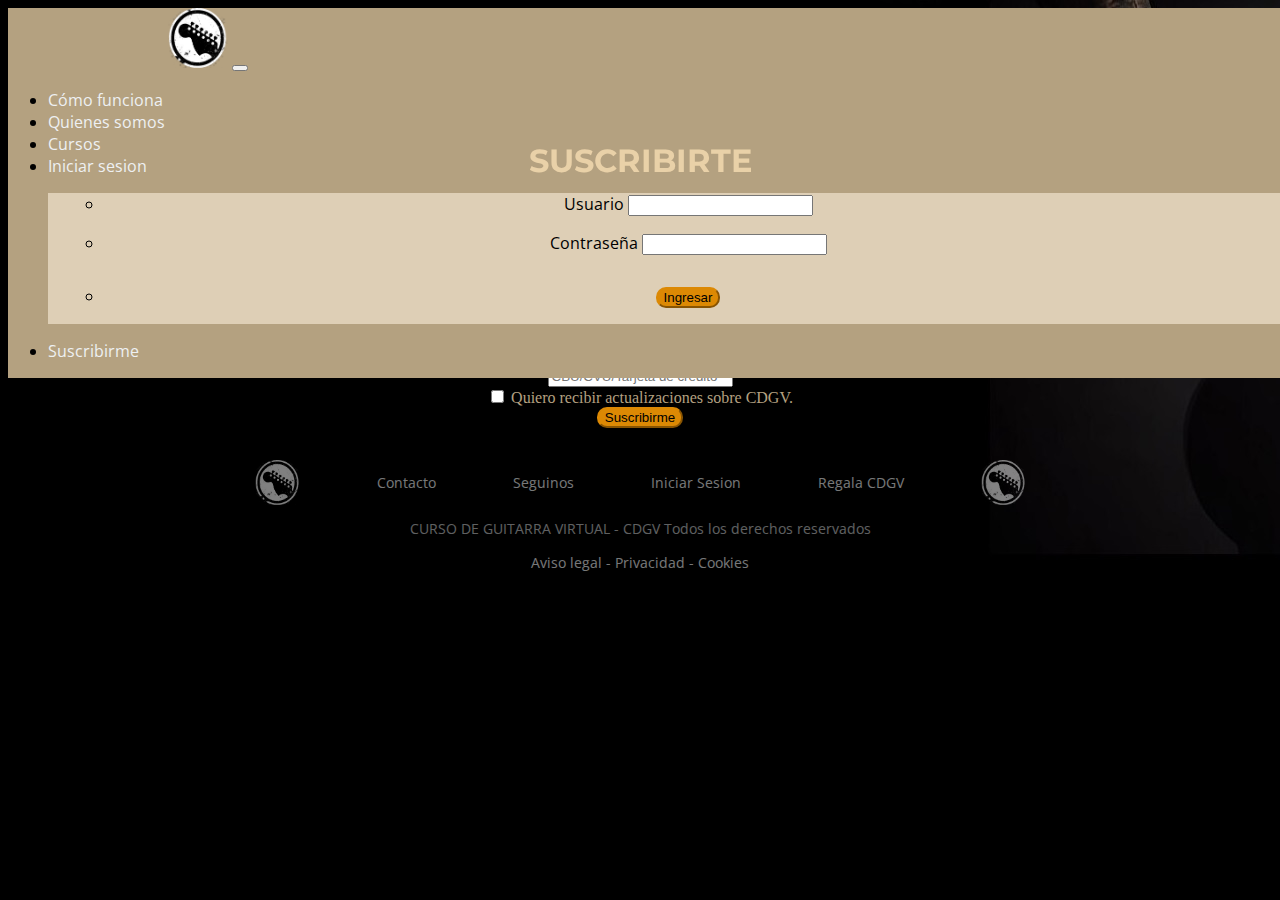
<file: pages/suscribirme.html>
<!DOCTYPE html>
<html lang="en">
<head>
    <meta charset="UTF-8">
    <meta name="viewport" content="width=device-width, initial-scale=1.0">
    <meta name="description" content="Suscribite a cursos de guitarra virtual y comienza tu carrera como guitarrista profesional.">
    <meta name="keywords" content="guitarra, aprende, virtual, musica, cursos, tutoriales, profesor, suscribirte">
    <title>CDGV - Suscribirte</title>
    <link rel="preconnect" href="https://fonts.googleapis.com">
    <link rel="preconnect" href="https://fonts.gstatic.com" crossorigin>
    <link href="https://fonts.googleapis.com/css2?family=Open+Sans:wght@500;600&display=swap" rel="stylesheet">
    <link rel="preconnect" href="https://fonts.googleapis.com">
    <link rel="preconnect" href="https://fonts.gstatic.com" crossorigin>
    <link href="https://fonts.googleapis.com/css2?family=Inter:wght@900&family=Montserrat:wght@900&family=Open+Sans:wght@500;600&display=swap" rel="stylesheet">
    
    <!-- BOOTSTRAP -->
    <link href="https://cdn.jsdelivr.net/npm/bootstrap@5.3.1/dist/css/bootstrap.min.css" rel="stylesheet" integrity="sha384-4bw+/aepP/YC94hEpVNVgiZdgIC5+VKNBQNGCHeKRQN+PtmoHDEXuppvnDJzQIu9" crossorigin="anonymous">
    <!-- CSS -->
    <link rel="stylesheet" href="../css/styles.css">
    <link rel="icon" href="../img/logoico.ico">
</head>
<body class="bodySuscribirte">
    <header>
        <nav class="navbar navbar-expand-lg nav nav z-3">
            <div class="container-fluid div_nav">
              <a class="navbar-brand" href="../index.html"><img class="logo" src="../img/logo al reves.png" alt="Logo Cursos de guitarra virtual"></a>
              <button class="navbar-toggler" type="button" data-bs-toggle="collapse" data-bs-target="#navbarSupportedContent" aria-controls="navbarSupportedContent" aria-expanded="false" aria-label="Toggle navigation">
                <span class="navbar-toggler-icon"></span>
              </button>
              <div class="collapse navbar-collapse" id="navbarSupportedContent">
                <ul class="navbar-nav me-auto mb-2 mb-lg-0">
                  <li class="nav-item">
                    <a class="nav-link active" aria-current="page" href="./comoFunciona.html">Cómo funciona</a>
                  </li>
                  <li class="nav-item">
                    <a class="nav-link" href="./quienesSomos.html">Quienes somos</a>
                  </li>
                  <li class="nav-item">
                    <a class="nav-link nav_cursos" href="./cursos.html">Cursos</a>
                  </li>
                  <li class="nav-item dropdown">
                    <a class="nav-link dropdown-toggle nav_iniciarsesion" href="#" role="button" data-bs-toggle="dropdown" aria-expanded="false">
                      Iniciar sesion
                    </a>
                    <ul class="dropdown-menu nav_ul_dropdown-menu">
                      <li><form>
                        <label for="user" class="label_nav">Usuario</label>
                        <input type="user">
                      </form>
                        </li>
                      <li><form>
                        <label for="password" class="label_nav">Contraseña</label>
                        <input type="password">
                      </form></li>
                      <li><button type="submit" class="btn btn-primary suscribirme2">Ingresar</button></li>
                    </ul>
                  </li>
                  <li class="nav-item">
                    <a class="nav-link active" aria-current="page" href="./suscribirme.html">Suscribirme</a>
                  </li>
                </ul>
              </div>
            </div>
          </nav>
        
    </header>
    <main class="mainPages">
        <h1 class="tituloHtml">SUSCRIBIRTE</h1>

        <form class="form_suscribirme">
            <div class="mb-3">
              <label for="exampleInputEmail1" class="form-label">Email</label>
              <input type="email" class="form-control" id="exampleInputEmail1" aria-describedby="emailHelp">
            </div>
            <div class="mb-3">
              <label for="exampleInputPassword1" class="form-label">Contraseña</label>
              <input type="password" class="form-control" id="exampleInputPassword1">
            </div>
            <div class="mb-3">
                <label for="exampleInputPassword1" class="form-label">Ingrese nuevamente la contraseña</label>
                <input type="password" class="form-control" id="exampleInputPassword1">
            </div>
            <select class="form-select" aria-label="Default select example">
                <option selected>Elegí tu curso</option>
                <option value="1">Guitarra inicial</option>
                <option value="2">Guitarra funk</option>
                <option value="3">Guitarra jazz</option>
                <option value="4">Guitarra rock</option>
                <option value="5">Guitarra clásica</option>
                <option value="6">PROMO 5X2</option>
              </select>

              <select class="form-select" aria-label="Default select example">
                <option selected>Medio de pago</option>
                <option value="1">Tarjeta de crédito</option>
                <option value="2">Transferencia</option>
              </select>
              <div class="mb-3">
                <input type="text" class="form-control" id="formGroupExampleInput" placeholder="CBU/CVU/Tarjeta de crédito">
              </div>

            <div class="mb-3 form-check">
              <input type="checkbox" class="form-check-input" id="exampleCheck1">
              <label class="form-check-label" for="exampleCheck1">Quiero recibir actualizaciones sobre CDGV.</label>
            </div>
            <button type="submit" class="btn btn-primary suscribirme">Suscribirme</button>
          </form>

        <!-- <div class="formulario">
            <form>
                <label for="nombre">Nombre Completo</label>
                <input type="text" name="nombre" id="nombre">
                <br>
                <label for="mail">Mail</label>
                <input type="text" name="mail" id="mail">
                <br>
                <label for="tarjeta">Tarjeta de crédito o débito</label>
                <input type="text" name="tarjeta" id="tarjeta">
                <br>
                <label for="usuario">Nombre de usuario</label>
                <input type="text" name="usuario" id="usuario">
                <br>
                <label for="pass">Contraseña</label>
                <input type="text" name="pass" id="pass">
                <br>
                    <input type="submit" value="Enviar" class="boton">

            </form>
        </div> -->
    </main>
    <footer id="footer">
        <div class="footer1">
            <img src="../img/logo al reves.png" alt="Logo Clases de guitarra" width="45px" height="45px" id="logo"/></a>
            <a href="#">Contacto</a>
            <a href="#">Seguinos</a>
            <a href="#">Iniciar Sesion</a>
            <a href="#">Regala CDGV</a>
            <img src="../img/logo al reves.png" alt="Logo Clases de guitarra" width="45px" height="45px" id="logo" /></a>
        </div>
        <p class="CDGV">CURSO DE GUITARRA VIRTUAL  - CDGV Todos los derechos reservados</p>
        <div class="footerFinal">
            <a href="#">Aviso legal - </a>
            <a href="#">Privacidad - </a>
            <a href="#">Cookies</a>
        </div>

    </footer>

<script src="https://cdn.jsdelivr.net/npm/bootstrap@5.3.1/dist/js/bootstrap.bundle.min.js" integrity="sha384-HwwvtgBNo3bZJJLYd8oVXjrBZt8cqVSpeBNS5n7C8IVInixGAoxmnlMuBnhbgrkm" crossorigin="anonymous"></script>
</body>
</html>
</file>
<file: css/styles.css>
html {
  font-size: 62, 5%;
}

a {
  text-decoration: none;
  color: #EEF0F2;
}

p {
  color: #EEF0F2;
  text-align: justify;
  font-family: "Open Sans", sans-serif;
  opacity: 0.8;
  padding-left: 1rem;
  padding-right: 1rem;
}

.tituloHtml, .titulo, h3 {
  text-align: center;
  color: #efd6ac;
  font-family: "Montserrat", sans-serif;
  font-weight: bold;
  opacity: 0.9;
}

.textos {
  display: flex;
  width: 75%;
  margin-top: 3rem;
  margin-left: 11rem;
  margin-bottom: 3rem;
}

.titulo, h3 {
  opacity: 0.7;
}

.video1 {
  opacity: 0.7;
  margin-right: 1rem;
}

.mainPages {
  padding-top: 7rem;
}

.container-fluid {
  width: 100%;
}

.bodyMain {
  background-image: url("../img/fondo.jpg"), url("../img/fondo2.jpg");
  background-repeat: no-repeat;
  background-position-x: center;
  background-position-y: top;
}

@media (max-width: 720px) {
  .bodyMain {
    background-image: url("../img/fondoIndexMobile.jpg");
  }
}
.main {
  padding-top: 7rem;
}
.main .titulo {
  text-align: center;
  color: #efd6ac;
  font-family: "Montserrat", sans-serif;
  font-weight: bold;
  opacity: 0.7;
}
.main .centro {
  text-align: center;
  color: #efd6ac;
  font-family: "Montserrat", sans-serif;
  font-weight: bold;
  align-items: center;
}
.main .centro .h1 {
  opacity: 0.8;
  font-size: 1.7rem;
  padding-bottom: 1rem;
}
.main .centro .textoMedio {
  font-size: 2.5rem;
  margin: 1rem;
  opacity: 0.9;
}
.main .centro .subtitulo {
  font-style: italic;
  margin: 0, 7 rem;
  opacity: 0.7;
}
.main .centro .suscribirme2 {
  margin-top: 3rem;
}
.main .centro .suscribirme2 .suscribirmeLink {
  background-color: #DC8904;
  border-radius: 10px;
  padding: 7px;
  margin-top: 4rem;
}
.main .centro .suscribirme2 .suscribirmeLink:hover {
  background-color: #ff9e01;
}
.main .seccion2 {
  display: flex;
  justify-content: space-between;
  margin-top: 8rem;
  margin-left: 10rem;
  margin-right: 10rem;
}
.main .seccion2 .video1 {
  opacity: 0.7;
  margin-right: 1rem;
}
.main .textos {
  display: flex;
  width: 75%;
  margin-top: 3rem;
  margin-left: 11rem;
  margin-bottom: 3rem;
}
.main .textos .textos_material_seguimiento {
  padding-top: 2rem;
}

@media (max-width: 720px) {
  .main .centro .h1 {
    font-size: 1rem;
  }
  .main .centro .textoMedio {
    font-size: 2rem;
  }
  .main .centro .subtitulo {
    font-size: 1rem;
  }
  .main .centro .suscribirme2 {
    margin-top: 1rem;
    margin-bottom: 1rem;
  }
  .main .seccion2 {
    margin-left: 0rem;
    margin-right: 0rem;
    margin-top: 0rem;
    margin-bottom: 2rem;
  }
  .main .seccion2 .video1 {
    margin-top: 4rem;
  }
  .main .seccion2 .video1 iframe {
    width: 100%;
  }
  .main .textos {
    margin: 0rem;
    width: 100%;
  }
  .main .textos .textos_material_seguimiento {
    padding-top: 0rem;
  }
}
.nav {
  background-color: #b4a180;
  width: 100%;
  position: fixed;
  font-family: "Open Sans", sans-serif;
}
.nav .nav_ul_dropdown-menu {
  background-color: #decfb6;
  text-align: center;
}
.nav .nav_ul_dropdown-menu li {
  margin: 1rem;
}
.nav .nav_ul_dropdown-menu li .suscribirme2 {
  background-color: #DC8904;
  border-radius: 10px;
  border-color: #DC8904;
  margin: 1rem;
}
.nav .nav_ul_dropdown-menu li .suscribirme2:hover {
  background-color: #ff9e01;
}
.nav .logo {
  width: 60px;
  height: 60px;
  margin-left: 10rem;
}
.nav .nav_cursos {
  margin-right: 25rem;
}
.nav .nav-link {
  border-radius: 10px;
}
.nav .nav-link:hover {
  background-color: #EEF0F2;
}
.nav .label_nav {
  text-align: center;
}

@media (max-width: 720px) {
  .navbar .div_nav .logo {
    margin-left: 0rem;
  }
}
footer {
  font-family: "Open Sans", sans-serif;
  color: #EEF0F2;
  text-align: center;
  margin-left: 13rem;
  margin-right: 13rem;
  opacity: 0.5;
  font-size: 90%;
}
footer .footer1 {
  display: flex;
  justify-content: space-around;
  align-items: center;
}
footer .CDGV {
  text-align: center;
}

@media (max-width: 720px) {
  #footer {
    margin-left: 0rem;
    margin-right: 0rem;
  }
}
.registro, .material, .seguimiento {
  display: flex;
  margin-left: 15rem;
  margin-right: 15rem;
}
.registro .titulosComoFunciona, .material .titulosComoFunciona, .seguimiento .titulosComoFunciona {
  display: flex;
  align-items: center;
}

.testimonios {
  margin-top: 10rem;
  margin-bottom: 5rem;
}

@media (min-width: 720px) {
  .bodyComoFunciona {
    background-image: url("../img/fondoQuienesSomos.jpg"), url("../img/fondo2.jpg");
    background-repeat: no-repeat;
    background-position-x: center;
    background-position-y: top;
  }
}
@media (max-width: 720px) {
  .bodyComoFunciona {
    background-image: url("../img/fondoComoFuncionaMobile.jpg");
    background-repeat: no-repeat;
    background-position-x: center;
    background-position-y: top;
  }
  .bodyComoFunciona .mainPages .registro, .bodyComoFunciona .mainPages .material, .bodyComoFunciona .mainPages .seguimiento {
    margin-left: 0rem;
    margin-right: 0rem;
  }
  .bodyComoFunciona .mainPages .registro .titulosComoFunciona, .bodyComoFunciona .mainPages .material .titulosComoFunciona, .bodyComoFunciona .mainPages .seguimiento .titulosComoFunciona {
    align-items: center;
    justify-content: center;
  }
  .bodyComoFunciona .mainPages .material_desktop {
    display: none;
  }
  .bodyComoFunciona .mainPages .testimonios {
    margin-left: 0rem;
    margin-right: 0rem;
    margin-top: 1rem;
    width: 100%;
  }
}
@media (min-width: 720px) {
  .bodyComoFunciona .mainPages .material_mobile {
    display: none;
  }
}
@media (min-width: 720px) {
  .bodyQuienesSomos {
    background-image: url("../img/fondoQuienesSomos.jpg"), url("../img/fondo2QuienesSomos.jpg");
    background-repeat: no-repeat;
    background-position-x: center;
    background-position-y: top;
  }
}
.quienesSomos {
  margin-top: 3rem;
  margin-bottom: 5rem;
  margin-left: 20rem;
  margin-right: 20rem;
}

.divProfesor {
  display: flex;
  margin-left: 10rem;
  margin-right: 10rem;
  margin-top: 5rem;
  margin-bottom: 5rem;
}
.divProfesor .profesor {
  height: 400px;
  width: 350px;
  border-radius: 10px;
  opacity: 0.7;
}
.divProfesor .profesor2 {
  padding-top: 3rem;
  padding-bottom: 3rem;
}

@media (max-width: 720px) {
  .bodyQuienesSomos {
    background-image: url("../img/fondoQuienesSomosMobile.jpg");
    background-repeat: no-repeat;
    background-position-x: center;
    background-position-y: top;
  }
  .bodyQuienesSomos .mainPages .quienesSomos {
    margin: 0rem;
  }
  .bodyQuienesSomos .mainPages .quienesSomos .videoQuienesSomos {
    width: 100%;
  }
  .bodyQuienesSomos .mainPages .divProfesor {
    margin-left: 0rem;
    margin-right: 0rem;
    margin-top: 1rem;
    margin-bottom: 1rem;
  }
  .bodyQuienesSomos .mainPages .divProfesor .profesor {
    margin: 0 auto;
    margin-top: 4rem;
  }
  .bodyQuienesSomos .mainPages .divProfesor .profesor2 {
    padding-top: 0rem;
    padding-bottom: 0rem;
  }
  .bodyQuienesSomos .mainPages .divProfesor .tituloFran {
    padding-top: 5rem;
  }
  .bodyQuienesSomos .mainPages .profesor2_desktop {
    display: none;
  }
}
@media (min-width: 720px) {
  .profesor2_mobile {
    display: none;
  }
}
.bodyCursos {
  background-image: url("../img/fondo.jpg"), url("../img/fondo2Cursos.jpg");
  background-repeat: no-repeat;
  background-position-x: center;
  background-position-y: top;
}
.bodyCursos .cursos {
  display: flex;
  margin-left: 15rem;
  margin-right: 15rem;
  margin-top: 4rem;
  margin-bottom: 4rem;
  align-items: center;
}
.bodyCursos .cursos .col-lg-5 .comprarCursos, .bodyCursos .cursos .col-md-12 .comprarCursos {
  display: flex;
  justify-content: center;
}
.bodyCursos .cursos .col-lg-5 .comprarCursos .comprarLink, .bodyCursos .cursos .col-md-12 .comprarCursos .comprarLink {
  background-color: #DC8904;
  border-radius: 10px;
  padding: 7px;
  margin-bottom: 1rem;
}
.bodyCursos .cursos .col-lg-5 .comprarCursos .comprarLink:hover, .bodyCursos .cursos .col-md-12 .comprarCursos .comprarLink:hover {
  background-color: #ff9e01;
}
.bodyCursos .cursos_desktop .col-lg-5 {
  padding-left: 2rem;
  padding-right: 0rem;
}

@media (max-width: 720px) {
  .bodyCursos {
    background-image: url("../img/fondoCursosMobile.jpg");
  }
  .bodyCursos .mainPages .cursos_desktop {
    display: none;
  }
  .bodyCursos .mainPages .cursos {
    margin-left: 0rem;
    margin-right: 0rem;
    margin-top: 5rem;
    margin-bottom: 0rem;
  }
  .bodyCursos .mainPages .cursos div iframe {
    width: 100%;
  }
}
@media (min-width: 720px) {
  .bodyCursos .mainPages .cursos_mobile {
    display: none;
  }
}
.bodySuscribirte {
  background-image: url("../img/fondoSuscribirte.jpg");
}
.bodySuscribirte .form_suscribirme {
  color: #b4a180;
  text-align: center;
  margin: 0 auto;
  width: 30%;
  padding-top: 1rem;
  padding-bottom: 2rem;
}
.bodySuscribirte .form_suscribirme .form-select {
  margin-top: 2rem;
  margin-bottom: 1rem;
}
.bodySuscribirte .form_suscribirme .suscribirme {
  background-color: #DC8904;
  border-radius: 10px;
  border-color: #DC8904;
}
.bodySuscribirte .form_suscribirme .suscribirme:hover {
  background-color: #ff9e01;
}

@media (max-width: 720px) {
  .bodySuscribirte .mainPages .form_suscribirme {
    width: 90%;
  }
}

/*# sourceMappingURL=styles.css.map */
</file>
